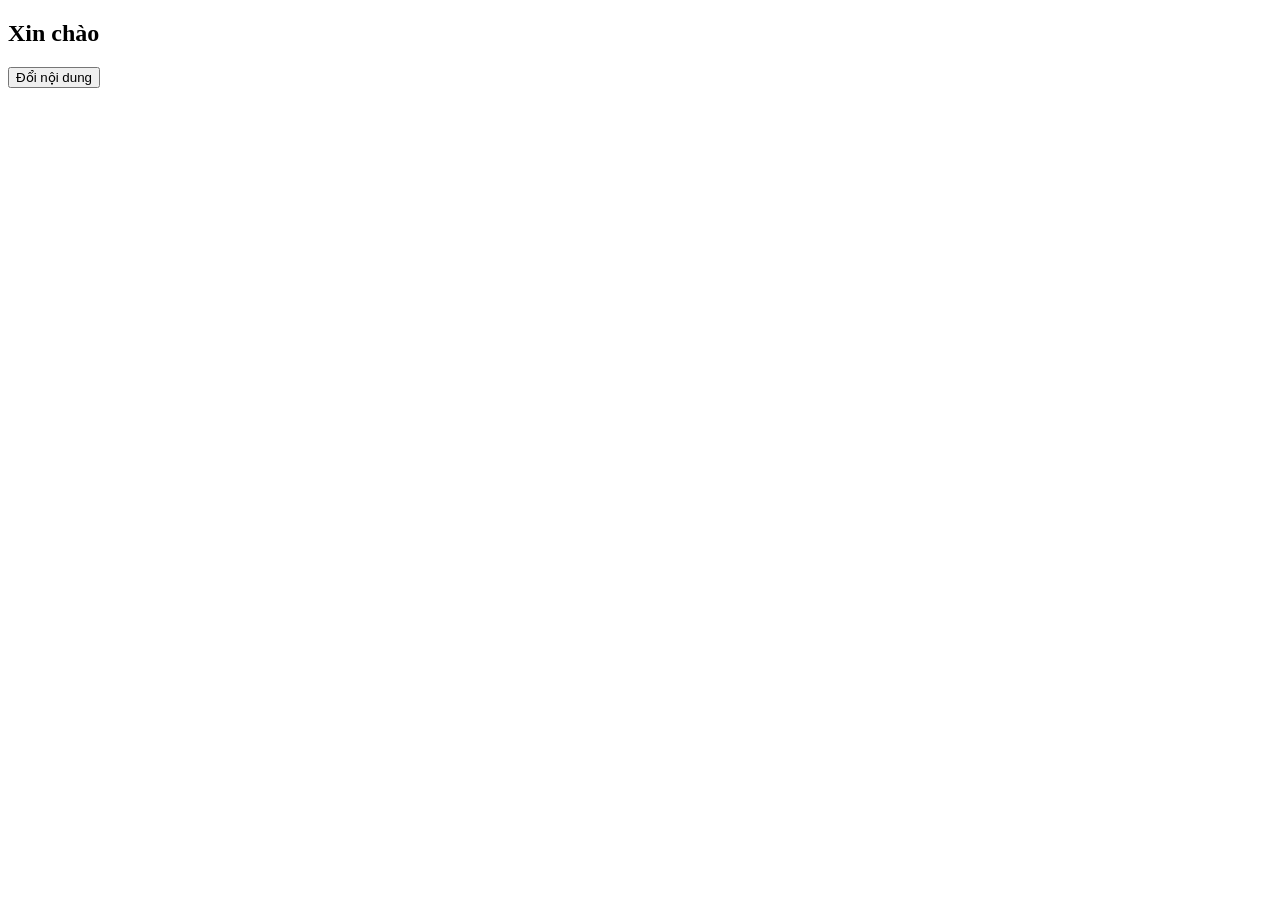
<file: html/dom.html>
<!DOCTYPE html>
<html lang="vi">
<head>
  <meta charset="UTF-8">
  <title>Bài 4 DOM</title>
</head>

<body>

<h2 id="title">Xin chào</h2>

<button id="btnChange">
  Đổi nội dung
</button>

<script src="../js/dom.js"></script>

</body>
</html>
</file>
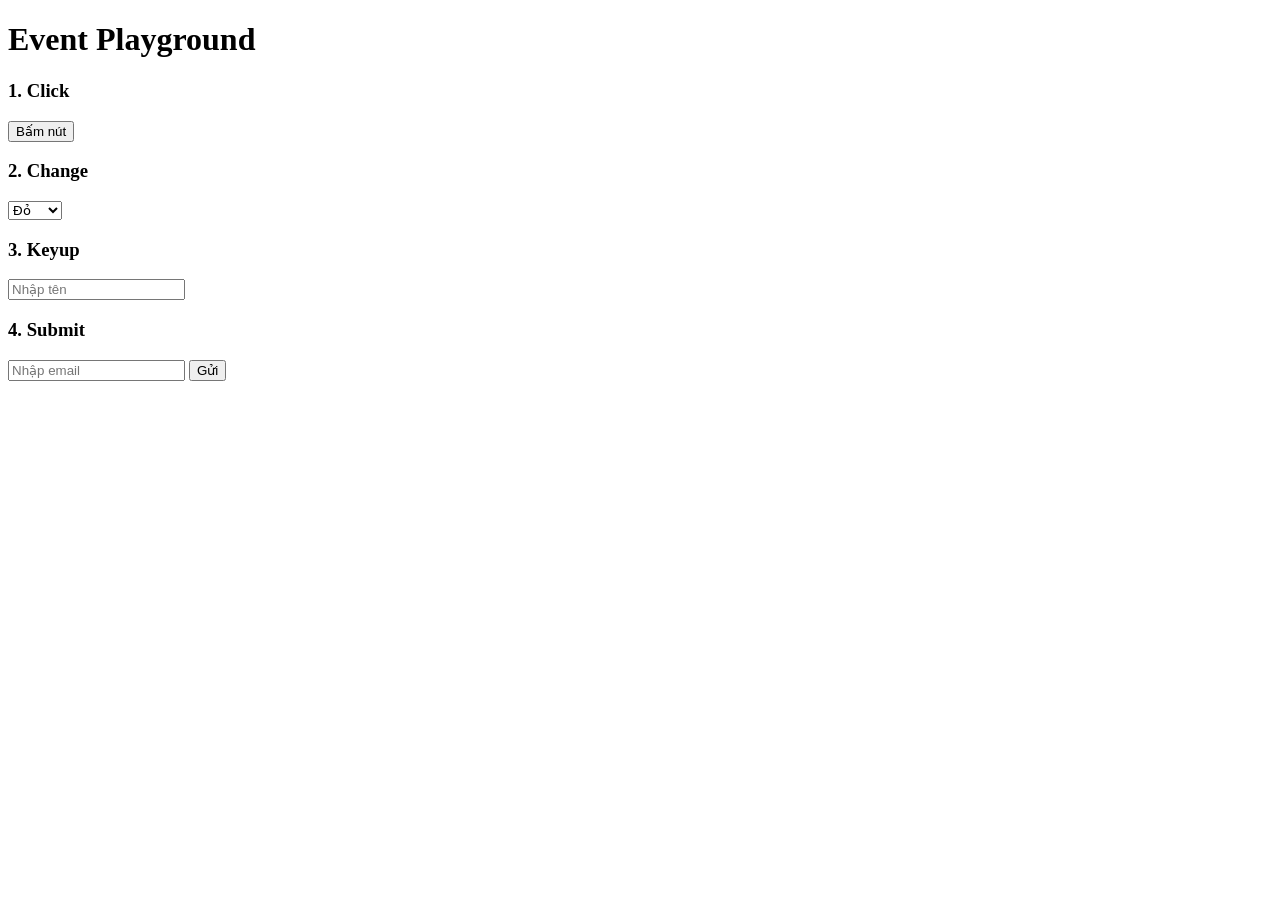
<file: html/events.html>
<!DOCTYPE html>
<html lang="vi">
<head>
  <meta charset="UTF-8">
  <title>Event Playground</title>
</head>

<body>

<h1>Event Playground</h1>


<!-- CLICK -->
<h3>1. Click</h3>

<button id="btnClick">
  Bấm nút
</button>

<p id="clickResult"></p>



<!-- CHANGE -->
<h3>2. Change</h3>

<select id="colorSelect">
  <option value="Đỏ">Đỏ</option>
  <option value="Xanh">Xanh</option>
  <option value="Vàng">Vàng</option>
</select>

<p id="colorResult"></p>



<!-- KEYUP -->
<h3>3. Keyup</h3>

<input id="nameInput" type="text" placeholder="Nhập tên">

<p id="preview"></p>



<!-- SUBMIT -->
<h3>4. Submit</h3>

<form id="myForm">

  <input id="email" type="text" placeholder="Nhập email">

  <button type="submit">
    Gửi
  </button>

</form>

<p id="formResult"></p>



<script src="../js/events.js"></script>

</body>
</html>
</file>
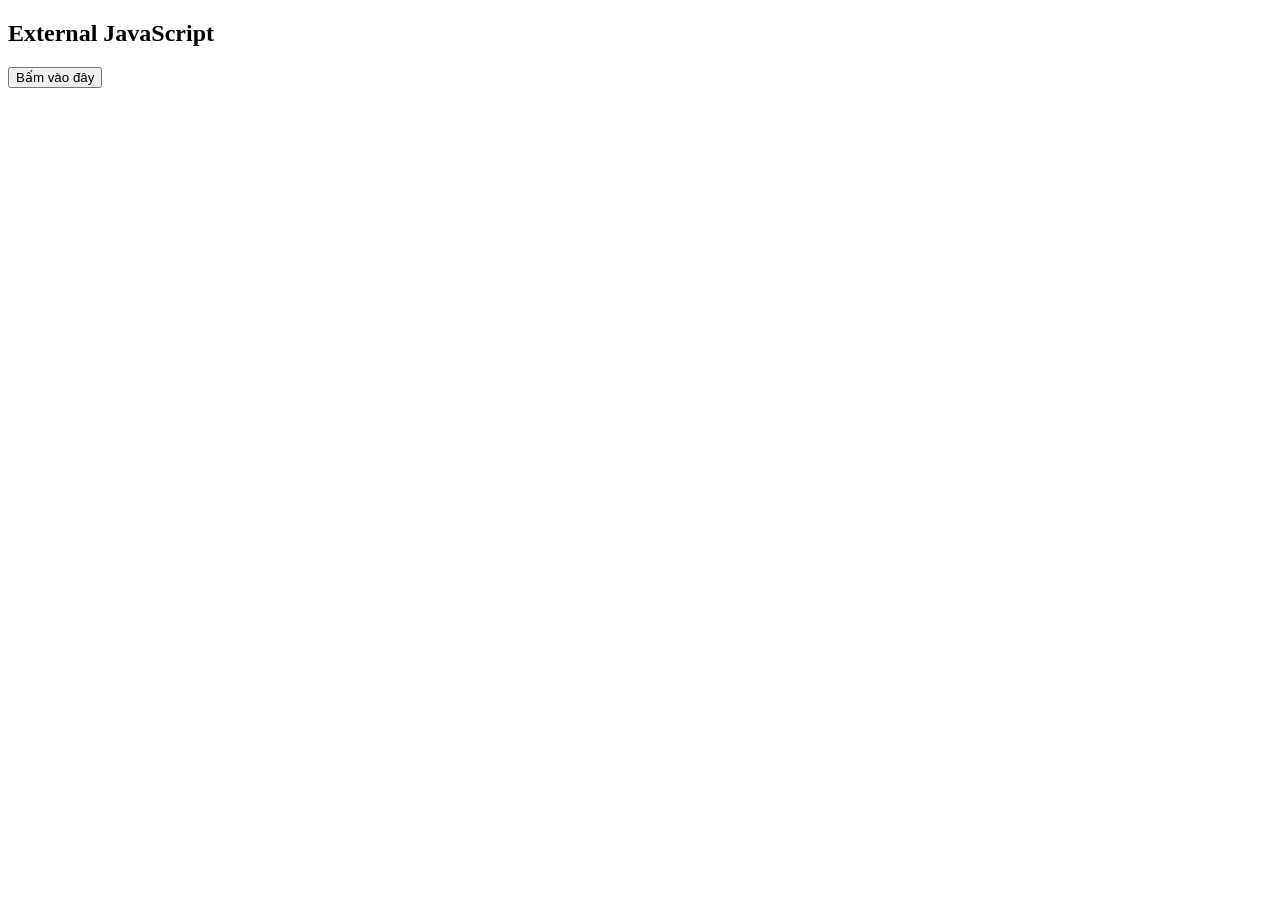
<file: html/external.html>
<!DOCTYPE html>
<html lang="vi">
<head>
  <meta charset="UTF-8">
  <title>External JavaScript</title>
</head>

<body>

<h2>External JavaScript</h2>

<button id="btnExternal">
  Bấm vào đây
</button>


<script src="../js/script.js"></script>

</body>
</html>
</file>
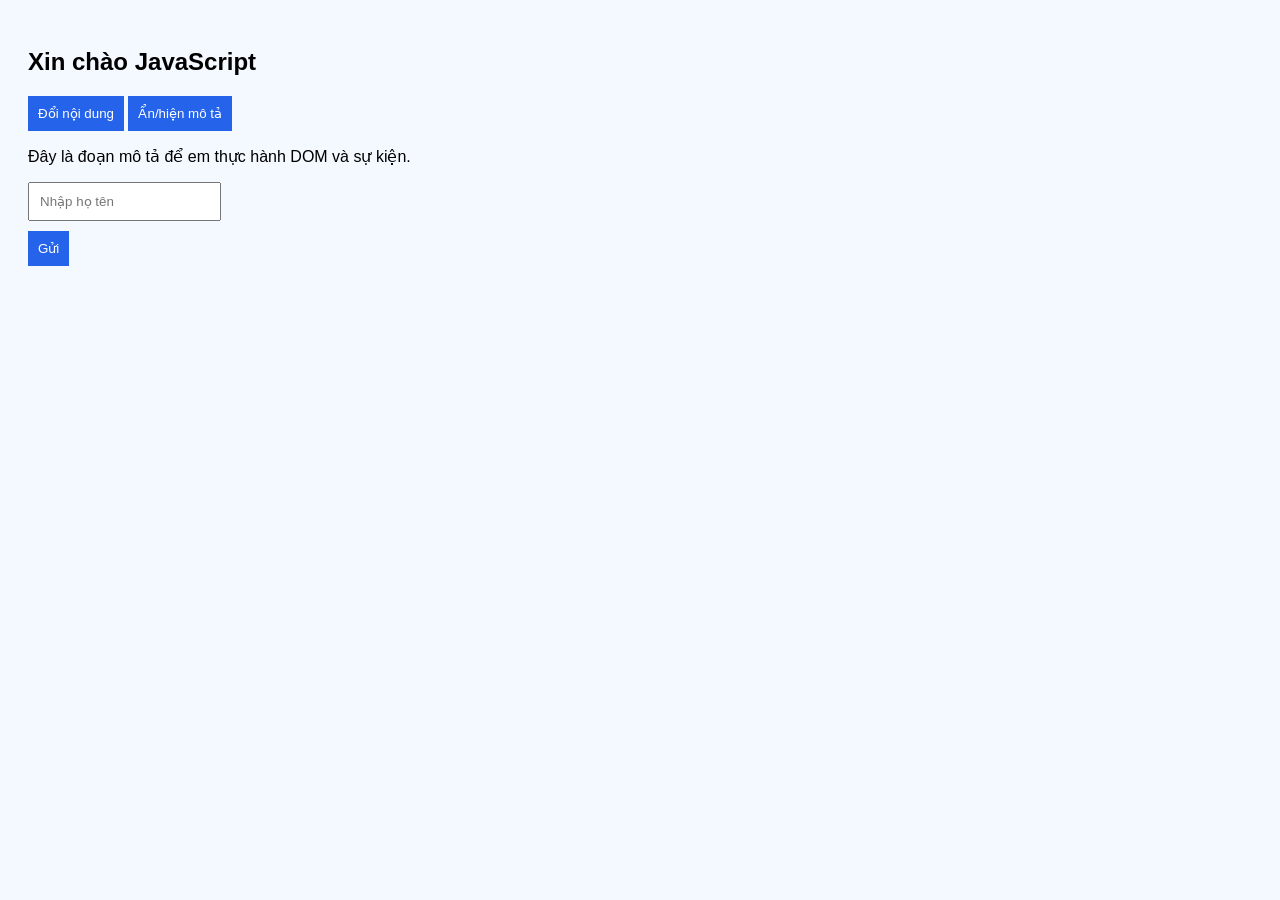
<file: html/index2.html>
<!DOCTYPE html>
<html lang="vi">
<head>
  <meta charset="UTF-8">
  <meta name="viewport" content="width=device-width, initial-scale=1.0">

  <title>Mini MyJS</title>

  <link rel="stylesheet" href="../css/style.css">
</head>

<body>

<div class="box">

  <h2 id="title">
    Xin chào JavaScript
  </h2>


  <button id="btnChange">
    Đổi nội dung
  </button>


  <button id="btnToggle">
    Ẩn/hiện mô tả
  </button>


  <p id="desc">
    Đây là đoạn mô tả để em thực hành DOM và sự kiện.
  </p>



  <form id="contactForm">

    <input 
      id="fullName" 
      type="text" 
      placeholder="Nhập họ tên"
    >

    <button type="submit">
      Gửi
    </button>

  </form>


  <p id="message"></p>


</div>


<script src="../js/script.js"></script>

</body>
</html>
</file>
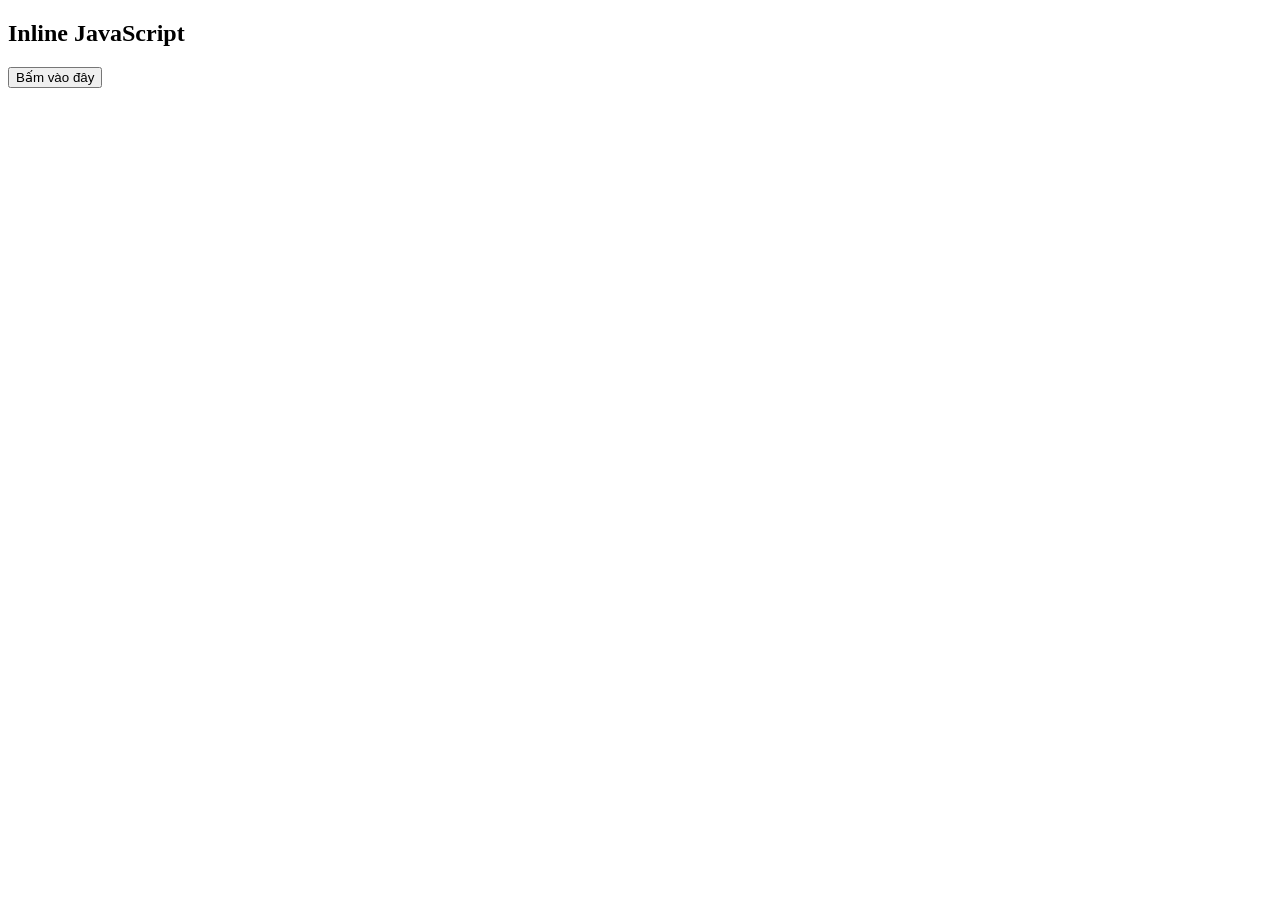
<file: html/inline.html>
<!DOCTYPE html>
<html lang="vi">
<head>
  <meta charset="UTF-8">
  <title>Inline JavaScript</title>
</head>

<body>

<h2>Inline JavaScript</h2>

<button onclick="alert('Xin chào từ Inline JS!')">
  Bấm vào đây
</button>

</body>
</html>
</file>
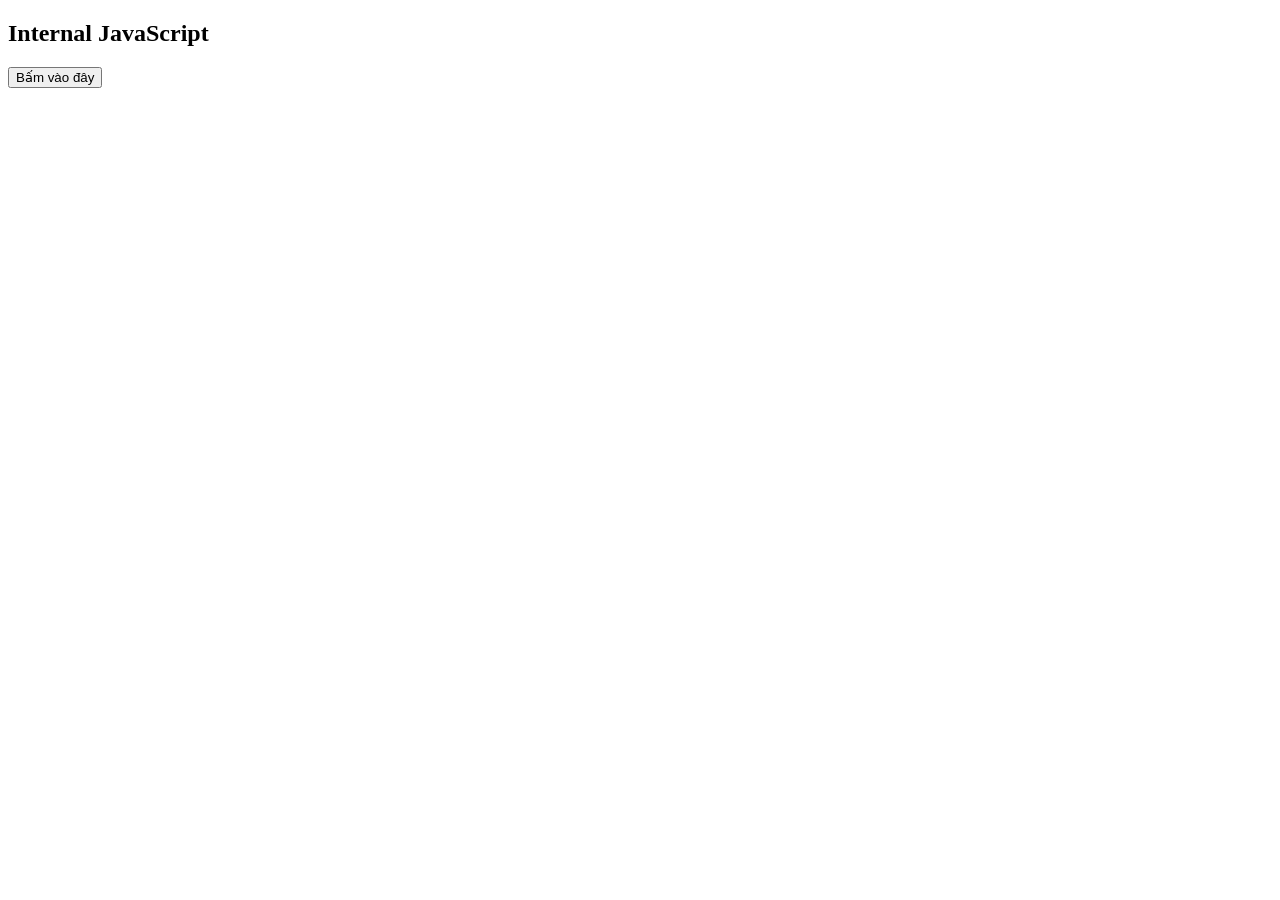
<file: html/internal.html>
<!DOCTYPE html>
<html lang="vi">
<head>
  <meta charset="UTF-8">
  <title>Internal JavaScript</title>
</head>

<body>

<h2>Internal JavaScript</h2>

<button id="btn">
  Bấm vào đây
</button>


<script>

const btn = document.getElementById("btn");

btn.addEventListener("click", function(){
  alert("Xin chào từ Internal JS!");
});

</script>

</body>
</html>
</file>
<file: css/style.css>
body {

  font-family: Arial, sans-serif;

  background: #f4f8ff;

  padding: 20px;

}



header {

  background: #2563eb;

  color: white;

  padding: 20px;

}



nav a {

  color: white;

  margin-right: 15px;

}



section {

  background: white;

  margin-top: 20px;

  padding: 20px;

  border-radius: 10px;

}



button {

  background: #2563eb;

  color: white;

  border: none;

  padding: 10px;

  cursor: pointer;

}



input {

  display: block;

  margin: 10px 0;

  padding: 10px;

}



.hidden {

  display: none;

}
</file>
